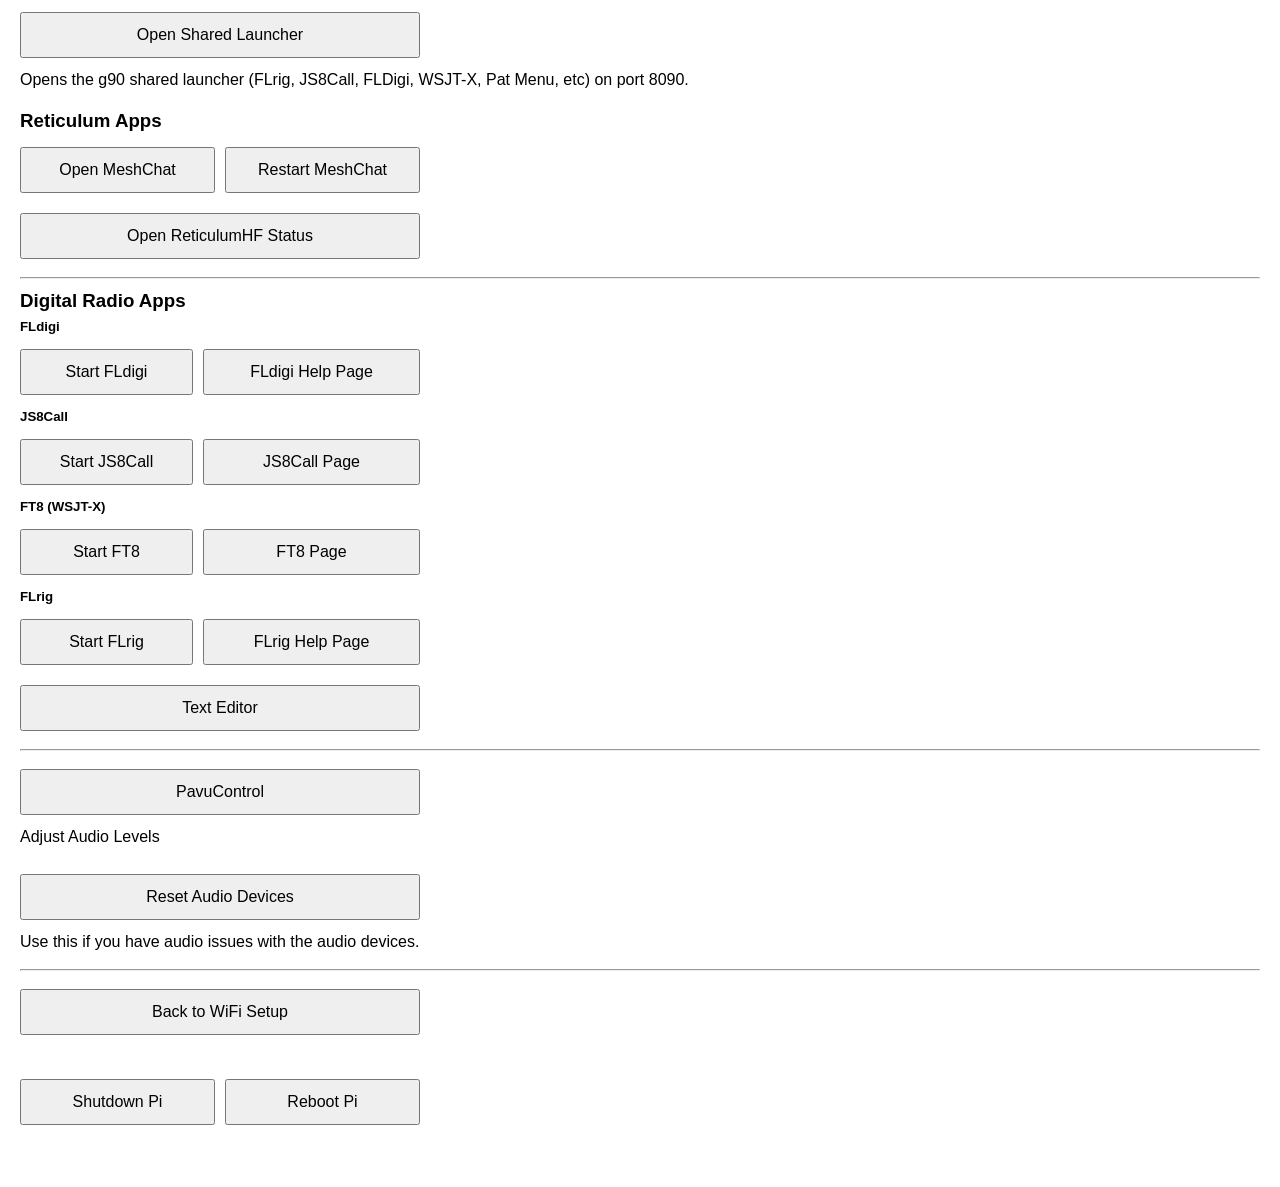
<file: g90-image-pi5/node-portal-templates/apps.html>
<!doctype html>
<html>
<head>
    <title>G90 Apps</title>
    <meta name="viewport" content="width=device-width, initial-scale=1">

    <style>
    body {
        font-family: Arial, sans-serif;
        font-size: 16px;
        margin-left: 20px;
        margin-right: 20px;
        margin-top: 2px;
        margin-bottom: 2px;
        line-height: 1.5;
        padding-bottom: 50px;
    }

    button {
        font-size: 16px;
        padding: 12px 20px;
        margin-top: 10px;
        margin-bottom: 10px;
        width: 100%;
        max-width: 400px;
    }
    heading, h1, h2, h3, h4, h5 {
        margin-bottom: 2px;
        margin-top: 2px;
    }

    .app-row {
        display: flex;
        gap: 10px;
        max-width: 400px;
    }

    .app-row form,
    .app-row button {
        flex: 1;
    }

    .app-row button,
    .app-row form button {
        width: 100%;
    }

    a {
        text-decoration: none;
    }

    span {
        display: block;
        margin-bottom: 15px;
    }
    </style>
</head>

<body>

<form
    action="/open-shared-launcher"
    method="post"
    target="_blank"
>
    <button type="submit">Open Shared Launcher</button>
    <span>Opens the g90 shared launcher (FLrig, JS8Call, FLDigi, WSJT-X, Pat Menu, etc) on port 8090.</span>
</form>


<h3>Reticulum Apps</h3>
<div class="app-row">
    <form
        action="/open-meshchat"
        method="post"
        target="_blank"
    >
        <button type="submit">Open MeshChat</button>
    </form>

    <form
        action="/restart-meshchat"
        method="post"
        target="_blank"
    >
        <button type="submit">Restart MeshChat</button>
    </form>
</div>

<form
    action="/open-reticulum-status"
    method="post"
    target="_blank"
>
    <button type="submit">Open ReticulumHF Status</button>
</form>


<hr>
<h3>Digital Radio Apps</h3>

<h5>FLdigi</h5>
<div class="app-row">
    <form 
        action="/start-app" 
        method="post" 
        target="_blank"
        onsubmit="setTimeout(function() {
        window.location.href='/help/fldigi';
    }, 500);"
>
        <input type="hidden" name="app" value="fldigi">
        <button type="submit">Start FLdigi</button>
    </form>
        <button
    type="button"
    onclick="window.location.href='/help/fldigi'"
>
    FLdigi Help Page
    </button>

</div>

<h5>JS8Call</h5>
<div class="app-row">
    <form 
        action="/start-app" 
        method="post" 
        target="_blank"
        onsubmit="setTimeout(function() {
        window.location.href='/help/js8call';
    }, 500);"
>
        <input type="hidden" name="app" value="js8call">
        <button type="submit">Start JS8Call</button>
    </form>
        <button
    type="button"
    onclick="window.location.href='/help/js8call'"
>
    JS8Call Page
    </button>

</div>
<h5>FT8 (WSJT-X)</h5>
<div class="app-row">
    <form 
        action="/start-app" 
        method="post" 
        target="_blank"
        onsubmit="setTimeout(function() {
        window.location.href='/help/wsjtx';
    }, 500);"
>
        <input type="hidden" name="app" value="wsjtx">
        <button type="submit">Start FT8</button>
    </form>
        <button
    type="button"
    onclick="window.location.href='/help/flrig'"
>
    FT8 Page
    </button>

</div>
<h5>FLrig</h5>
<div class="app-row">
    <form 
        action="/start-app" 
        method="post" 
        target="_blank"
        onsubmit="setTimeout(function() {
        window.location.href='/help/flrig';
    }, 500);"
>
        <input type="hidden" name="app" value="flrig">
        <button type="submit">Start FLrig</button>
    </form>
    <button
    type="button"
    onclick="window.location.href='/help/flrig'"
>
    FLrig Help Page
    </button>
</div>

<form action="/start-text-editor" 
    method="post"
    target="_blank"
>
    <button type="submit">Text Editor</button>
</form>

<hr>
<form
    action="/start-pavucontrol"
    method="post"
    target="_blank"
>
    <button type="submit">PavuControl</button>
    <span>Adjust Audio Levels</span>
</form>

<form
    action="/reset-audio-devices"
    method="post"
>
    <button type="submit">Reset Audio Devices</button>
    <span>Use this if you have audio issues with the audio devices.</span>
</form>

<hr>


<button
    type="button"
    onclick="window.location.href='/'"
>
    Back to WiFi Setup
</button>

<br>
<br>

<div class="app-row">
    <form action="/shutdown" method="post">
        <button type="submit"
                onclick="return confirm('Shutdown the Raspberry Pi?');">
            Shutdown Pi
        </button>
    </form>

        <form action="/reboot" method="post">
        <button type="submit"
                onclick="return confirm('Reboot the Raspberry Pi?');">
            Reboot Pi
        </button>
    </form>

</div>

</body>
</html>
</file>
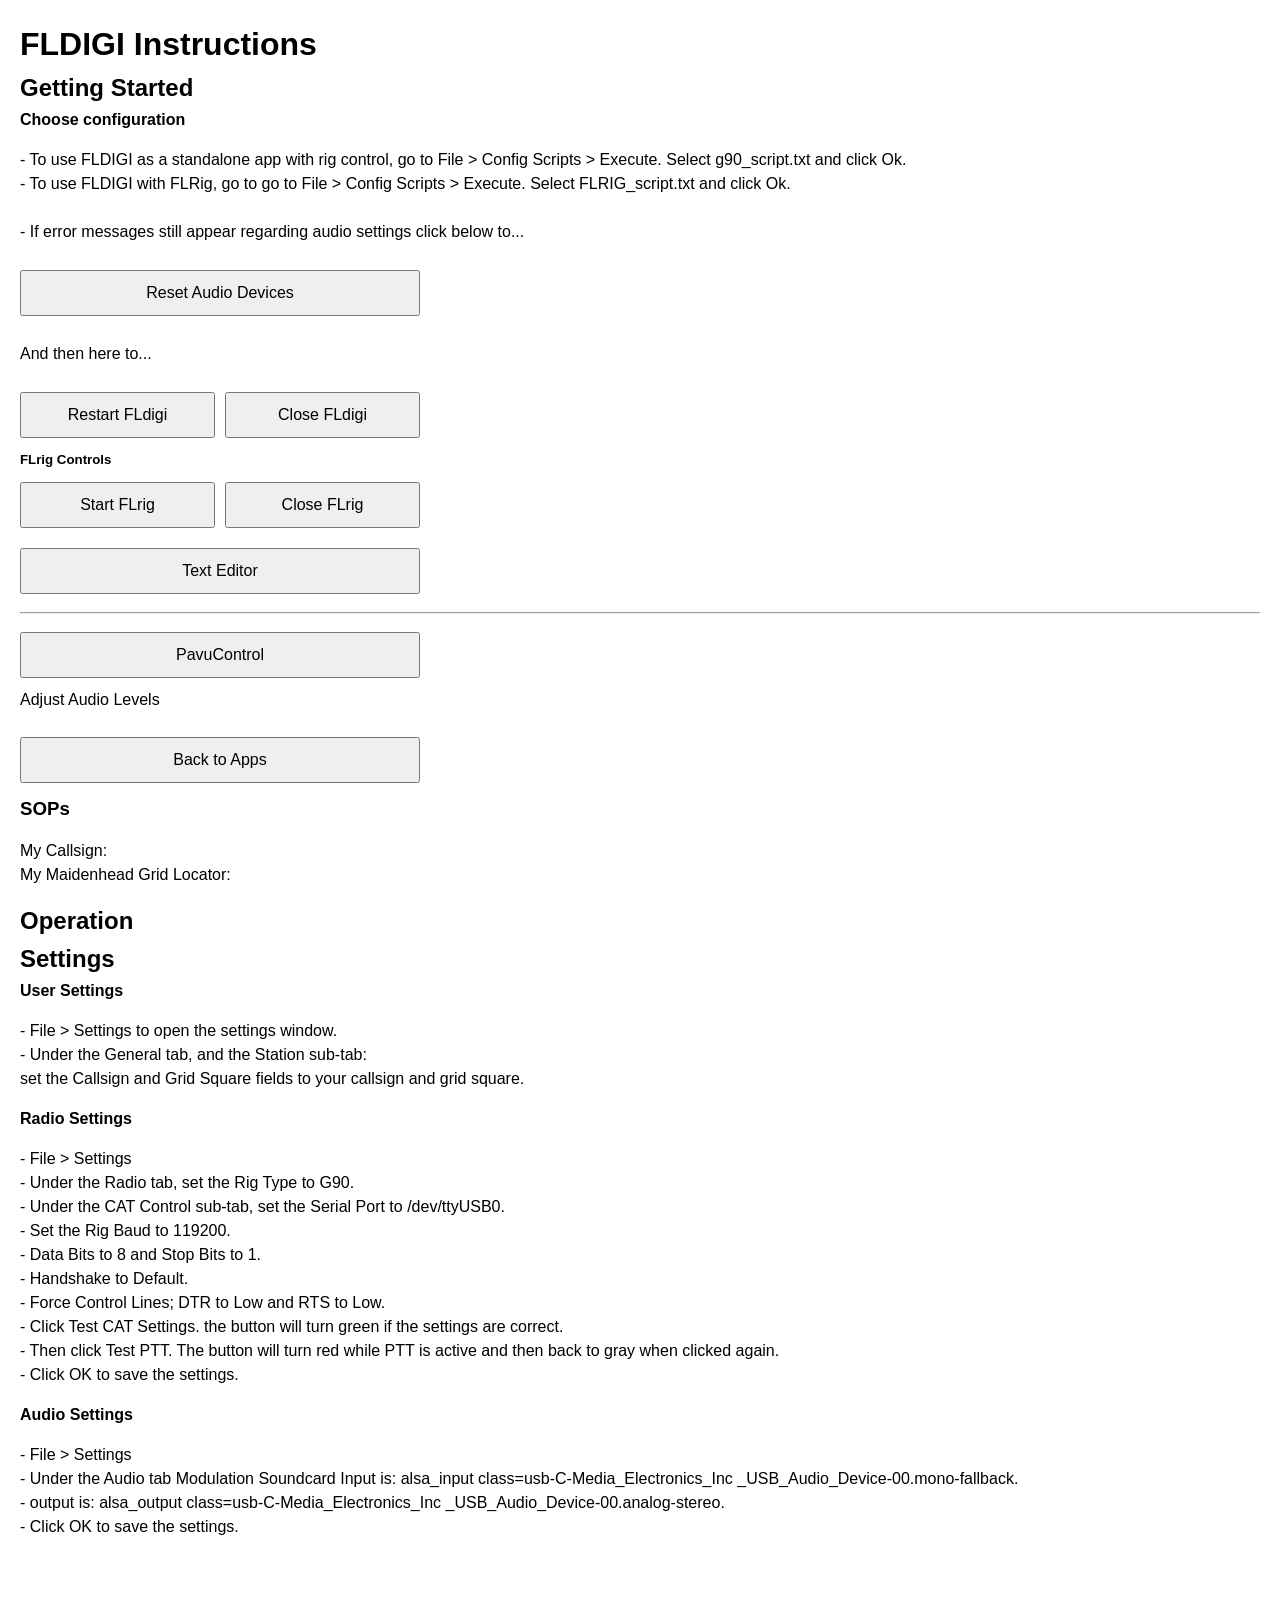
<file: g90-image/node-portal-templates/fldigi.html>
<!doctype html>

<html>
<head>
    <title>FLDIGI</title>
    <meta name="viewport" content="width=device-width, initial-scale=1">

        <style>
        body {
            font-family: Arial, sans-serif;
            font-size: 16px;
            margin: 20px;
            line-height: 1.5;
            padding-bottom: 50px;
        }

        button {
            font-size: 16px;
            padding: 12px 20px;
            margin-top: 10px;
            margin-bottom: 10px;
            width: 100%;
            max-width: 400px;
        }
        heading, h1, h2, h3, h4, h5 {
            margin-bottom: 2px;
            margin-top: 2px;
        }

        .app-row {
            display: flex;
            gap: 10px;
            max-width: 400px;
        }

        .app-row form {
            flex: 1;
        }

        a {
            text-decoration: none;
        }

        span {
            display: block;
            margin-bottom: 15px;
        }
    </style>

</head>

<body>

<h1>FLDIGI Instructions</h1>

<h2>Getting Started</h2>

<h4>Choose configuration</h4>
<p>
    - To use FLDIGI as a standalone app with rig control, go to File > Config Scripts > Execute. Select g90_script.txt and click Ok.<br>
    - To use FLDIGI with FLRig, go to go to File > Config Scripts > Execute. Select FLRIG_script.txt and click Ok.<br>
    <br>
    - If error messages still appear regarding audio settings click below to... <br>
</p>

<form
    action="/reset-audio-devices-fldigi"
    method="post"
>
    <button type="submit">Reset Audio Devices</button>
</form>
<p>And then here to...</p>

<div class="app-row">
    <form
         action="/restart-app-help" 
         method="post">
        <input type="hidden" name="app" value="fldigi">
        <button type="submit">Restart FLdigi</button>
    </form>

    <form action="/close-app" method="post">
        <input type="hidden" name="app" value="fldigi">
        <button type="submit">Close FLdigi</button>
    </form>
</div>
<h5> FLrig Controls </h5>
<div class="app-row">
    <form action="/restart-app-help" method="post">
        <input type="hidden" name="app" value="flrig">
        <button type="submit">Start FLrig</button>
    </form>
    <form action="/close-app" method="post">
        <input type="hidden" name="app" value="flrig">
        <button type="submit">Close FLrig</button>
    </form>
</div>
<form action="/start-text-editor" 
    method="post"
    target="_blank"
>
    <button type="submit">Text Editor</button>
</form>

<hr>
<form
    action="/start-pavucontrol"
    method="post"
    target="_blank"
>
    <button type="submit">PavuControl</button>
    <span>Adjust Audio Levels</span>
</form>

<button type="button" onclick="window.location.href='/apps'">
    Back to Apps
</button>

<h3>SOPs</h3>
<p>My Callsign: <br> My Maidenhead Grid Locator:</p>

<h2> Operation </h2>

<h2>Settings</h2>
<h4>User Settings</h4>
<p>
    - File > Settings to open the settings window. <br>
    - Under the General tab, and the Station sub-tab: <br> 
        set the Callsign and Grid Square fields to your callsign and grid square.
</p>
<h4>Radio Settings</h4>
<p>
    - File > Settings <br>
    - Under the Radio tab, set the Rig Type to G90.<br>
    - Under the CAT Control sub-tab, set the Serial Port to /dev/ttyUSB0. <br>
    - Set the Rig Baud to 119200. <br>
    - Data Bits to 8 and Stop Bits to 1. <br>
    - Handshake to Default. <br>
    - Force Control Lines; DTR to Low and RTS to Low. <br>
    - Click Test CAT Settings. the button will turn green if the settings are correct. <br>
    - Then click Test PTT. The button will turn red while PTT is active and then back to gray when clicked again. <br>
    - Click OK to save the settings.
</p>
<h4>Audio Settings</h4>
<p>
    - File > Settings <br>
    - Under the Audio tab Modulation Soundcard Input is: alsa_input class=usb-C-Media_Electronics_Inc _USB_Audio_Device-00.mono-fallback. <br>
    - output is: alsa_output class=usb-C-Media_Electronics_Inc _USB_Audio_Device-00.analog-stereo. <br>
    - Click OK to save the settings.
</p>



</body>
</html>
</file>
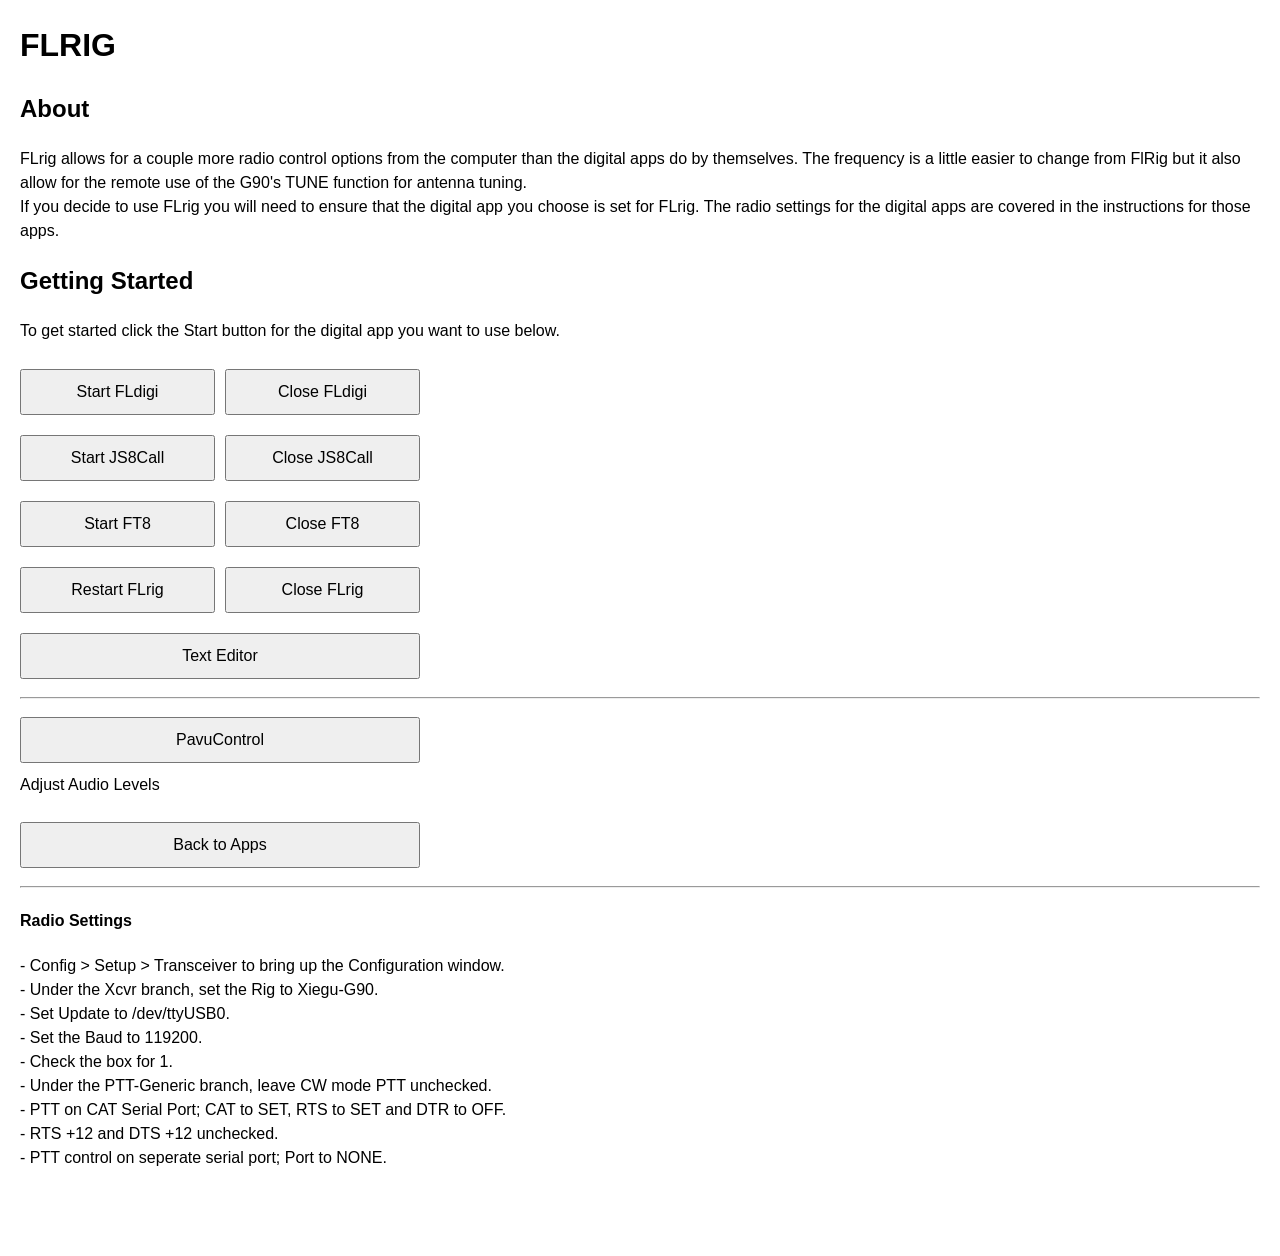
<file: g90-image/node-portal-templates/flrig.html>
<!doctype html>

<html>
<head>
    <title>FLRIG</title>
    <meta name="viewport" content="width=device-width, initial-scale=1">

        <style>
        body {
            font-family: Arial, sans-serif;
            font-size: 16px;
            margin: 20px;
            line-height: 1.5;
            padding-bottom: 50px;
        }

        button {
            font-size: 16px;
            padding: 12px 20px;
            margin-top: 10px;
            margin-bottom: 10px;
            width: 100%;
            max-width: 400px;
        }

        .app-row {
            display: flex;
            gap: 10px;
            max-width: 400px;
        }

        .app-row form {
            flex: 1;
        }

        a {
            text-decoration: none;
        }

        span {
            display: block;
            margin-bottom: 15px;
        }
    </style>

</head>

<body>

<h1>FLRIG</h1>

<h2>About</h2>

<p>FLrig allows for a couple more radio control options from the computer than the 
    digital apps do by themselves. The frequency is a little easier to change from FlRig
    but it also allow for the remote use of the G90's TUNE function for antenna tuning. <br>
    If you decide to use FLrig you will need to ensure that the digital app you choose
    is set for FLrig. The radio settings for the digital apps are covered in the instructions for those apps.
</p>
<h2>Getting Started</h2>
<p>To get started click the Start button for the digital app you want to use below.</p>


<div class="app-row">
    <form action="/restart-app-help" method="post">
        <input type="hidden" name="app" value="fldigi">
        <button type="submit">Start FLdigi</button>
    </form>
    <form action="/close-app" method="post">
        <input type="hidden" name="app" value="fldigi">
        <button type="submit">Close FLdigi</button>
    </form>
</div>

<div class="app-row">
    <form action="/restart-app-help" method="post">
        <input type="hidden" name="app" value="js8call">
        <button type="submit">Start JS8Call</button>
    </form>
    <form action="/close-app" method="post">
        <input type="hidden" name="app" value="js8call">
        <button type="submit">Close JS8Call</button>
    </form>
</div>

<div class="app-row">
    <form action="/restart-app-help" method="post">
        <input type="hidden" name="app" value="wsjtx">
        <button type="submit">Start FT8</button>
    </form>
    <form action="/close-app" method="post">
        <input type="hidden" name="app" value="wsjtx">
        <button type="submit">Close FT8</button>
    </form>
</div>
<div class="app-row">
    <form action="/restart-app-help" method="post">
        <input type="hidden" name="app" value="flrig">
        <button type="submit">Restart FLrig</button>
    </form>
    <form action="/close-app" method="post">
        <input type="hidden" name="app" value="flrig">
        <button type="submit">Close FLrig</button>
    </form>
</div>
<form action="/start-text-editor" 
    method="post"
    target="_blank"
>
    <button type="submit">Text Editor</button>
</form>

<hr>
<form
    action="/start-pavucontrol"
    method="post"
    target="_blank"
>
    <button type="submit">PavuControl</button>
    <span>Adjust Audio Levels</span>
</form>

<button type="button" onclick="window.location.href='/apps'">
    Back to Apps
</button>
<hr>
<h4>Radio Settings</h4>
<p>
    - Config > Setup > Transceiver to bring up the Configuration window. <br>
    - Under the Xcvr branch, set the Rig to Xiegu-G90.<br>
        - Set Update to /dev/ttyUSB0. <br>
        - Set the Baud to 119200. <br>
        - Check the box for 1. <br>
    - Under the PTT-Generic branch, leave CW mode PTT unchecked. <br>
        - PTT on CAT Serial Port; CAT to SET, RTS to SET and DTR to OFF. <br>
        - RTS +12 and DTS +12 unchecked. <br>
        - PTT control on seperate serial port; Port to NONE. <br>
</p>



</body>
</html>
</file>
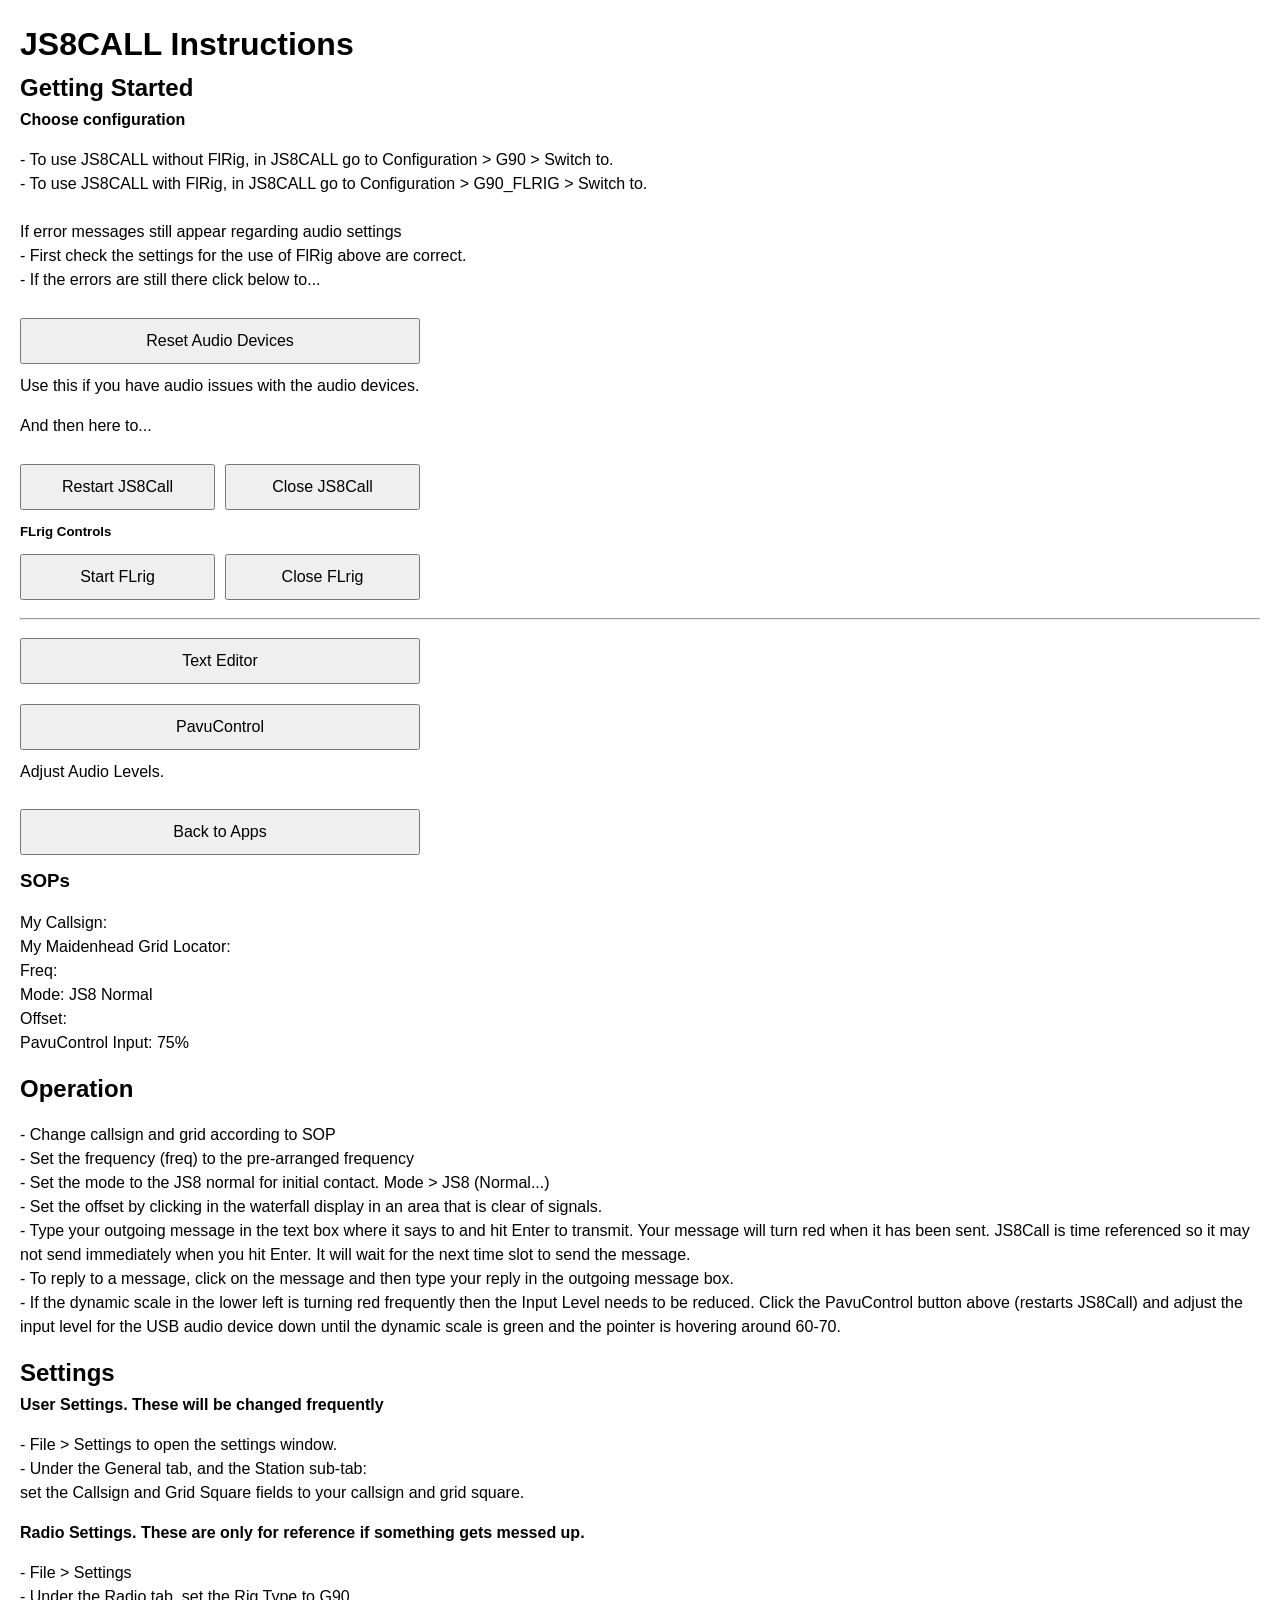
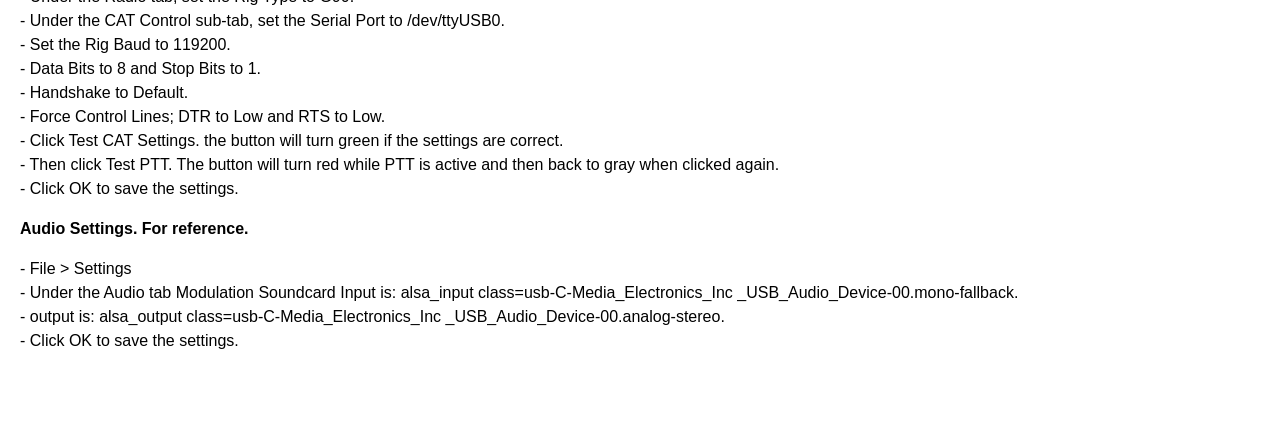
<file: g90-image/node-portal-templates/js8call.html>
<!doctype html>

<html>
<head>
    <title>JS8CALL</title>
    <meta name="viewport" content="width=device-width, initial-scale=1">

        <style>
        body {
            font-family: Arial, sans-serif;
            font-size: 16px;
            margin: 20px;
            line-height: 1.5;
            padding-bottom: 50px;
        }

        button {
            font-size: 16px;
            padding: 12px 20px;
            margin-top: 10px;
            margin-bottom: 10px;
            width: 100%;
            max-width: 400px;
        }
        heading, h1, h2, h3, h4, h5 {
            margin-bottom: 2px;
            margin-top: 2px;
        }

        .app-row {
            display: flex;
            gap: 10px;
            max-width: 400px;
        }

        .app-row form {
            flex: 1;
        }

        a {
            text-decoration: none;
        }

        span {
            display: block;
            margin-bottom: 15px;
        }
    </style>

</head>

<body>

<h1>JS8CALL Instructions</h1>

<h2>Getting Started</h2>

<h4>Choose configuration</h4>
<p>
    - To use JS8CALL without FlRig, in JS8CALL go to Configuration > G90 > Switch to. <br>
    - To use JS8CALL with FlRig, in JS8CALL go to Configuration > G90_FLRIG > Switch to.<br>
    <br>
    If error messages still appear regarding audio settings<br>
    - First check the settings for the use of FlRig above are correct. <br>
    
    - If the errors are still there click below to... <br>
</p>

<form
    action="/reset-audio-devices"
    method="post"
>
<input type="hidden" name="app" value="js8call">
   
<button type="submit">Reset Audio Devices</button>
    <span>Use this if you have audio issues with the audio devices.</span>
</form>
<p>And then here to...</p>

<div class="app-row">
    <form
         action="/restart-app-help" 
         method="post">
        <input type="hidden" name="app" value="js8call">
        <button type="submit">Restart JS8Call</button>
    </form>

    <form action="/close-app" method="post">
        <input type="hidden" name="app" value="js8call">
        <button type="submit">Close JS8Call</button>
    </form>
</div>
<h5> FLrig Controls </h5>
<div class="app-row">
    <form action="/restart-app-help" method="post">
        <input type="hidden" name="app" value="flrig">
        <button type="submit">Start FLrig</button>
    </form>
    <form action="/close-app" method="post">
        <input type="hidden" name="app" value="flrig">
        <button type="submit">Close FLrig</button>
    </form>
</div>

<hr>
<form action="/start-text-editor" 
    method="post"
    target="_blank"
>
    <button type="submit">Text Editor</button>
</form>

<form
    action="/start-pavucontrol"
    method="post"
>
    <input type="hidden" name="app" value="js8call">
    <button type="submit">PavuControl</button>
    <span>Adjust Audio Levels. </span>
</form>

<button type="button" onclick="window.location.href='/apps'">
    Back to Apps
</button>

<h3>SOPs</h3>
<p>My Callsign: <br> My Maidenhead Grid Locator: <br> Freq: <br> Mode: JS8 Normal <br>
Offset: <br> PavuControl Input: 75%</p>


<h2> Operation </h2>
<p>- Change callsign and grid according to SOP<br>
- Set the frequency (freq) to the pre-arranged frequency <br>
- Set the mode to the JS8 normal for initial contact. Mode > JS8 (Normal...) <br>
- Set the offset by clicking in the waterfall display in an area that is clear of signals. <br>
- Type your outgoing message in the text box where it says to and hit Enter to transmit. 
Your message will turn red when it has been sent. JS8Call is time referenced so it 
may not send immediately when you hit Enter. It will wait for the next time slot to 
send the message. <br>
- To reply to a message, click on the message and then type your reply in the 
outgoing message box. <br>
- If the dynamic scale in the lower left is turning red frequently then the Input Level
needs to be reduced. Click the PavuControl button above (restarts JS8Call) and adjust the
input level for the USB audio device down until the dynamic scale is green and the pointer
is hovering around 60-70. <br>
</p>
<h2>Settings</h2>
<h4>User Settings. These will be changed frequently</h4>
<p>
    - File > Settings to open the settings window. <br>
    - Under the General tab, and the Station sub-tab: <br> 
        set the Callsign and Grid Square fields to your callsign and grid square.
</p>
<h4>Radio Settings. These are only for reference if something gets messed up.</h4>
<p>
    - File > Settings <br>
    - Under the Radio tab, set the Rig Type to G90.<br>
    - Under the CAT Control sub-tab, set the Serial Port to /dev/ttyUSB0. <br>
    - Set the Rig Baud to 119200. <br>
    - Data Bits to 8 and Stop Bits to 1. <br>
    - Handshake to Default. <br>
    - Force Control Lines; DTR to Low and RTS to Low. <br>
    - Click Test CAT Settings. the button will turn green if the settings are correct. <br>
    - Then click Test PTT. The button will turn red while PTT is active and then 
    back to gray when clicked again. <br>
    - Click OK to save the settings.
</p>
<h4>Audio Settings. For reference.</h4>
<p>
    - File > Settings <br>
    - Under the Audio tab Modulation Soundcard Input is: 
    alsa_input class=usb-C-Media_Electronics_Inc _USB_Audio_Device-00.mono-fallback. <br>
    - output is: 
    alsa_output class=usb-C-Media_Electronics_Inc _USB_Audio_Device-00.analog-stereo. <br>
    - Click OK to save the settings.
</p>



</body>
</html>
</file>
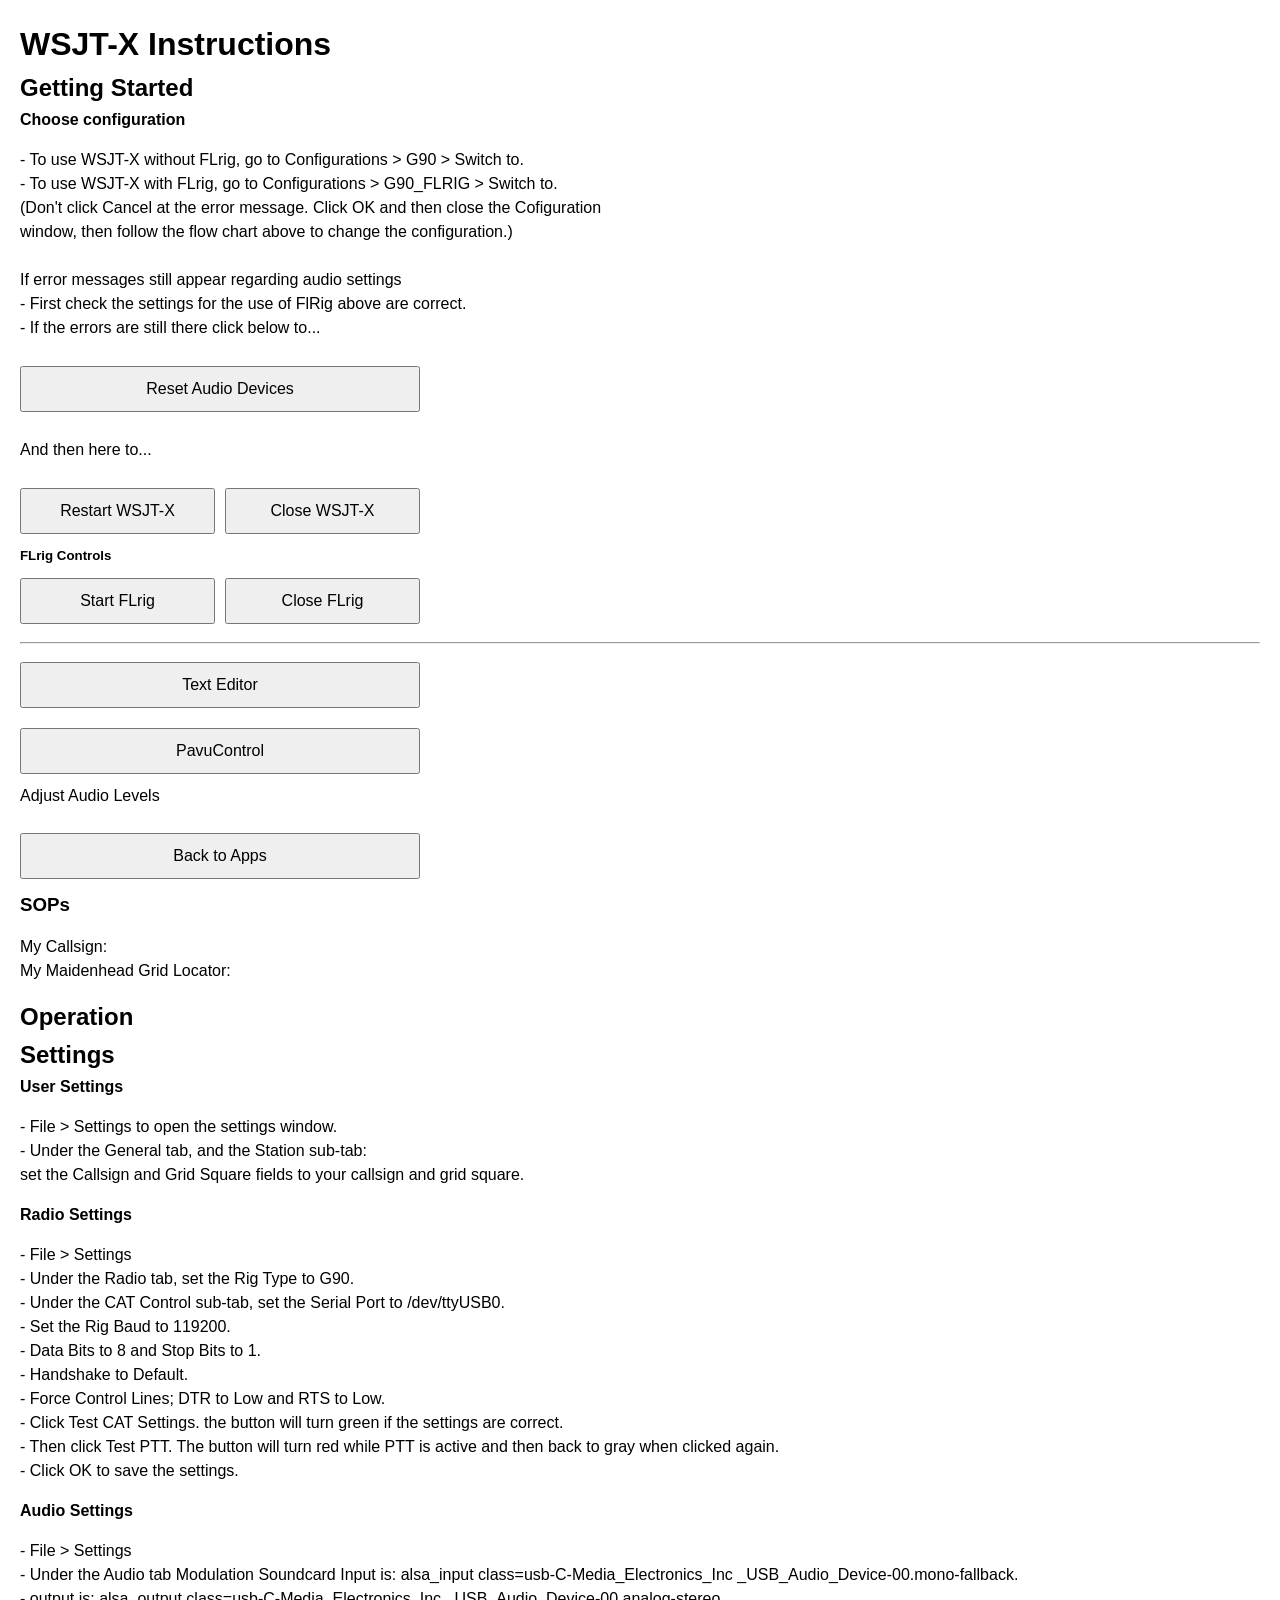
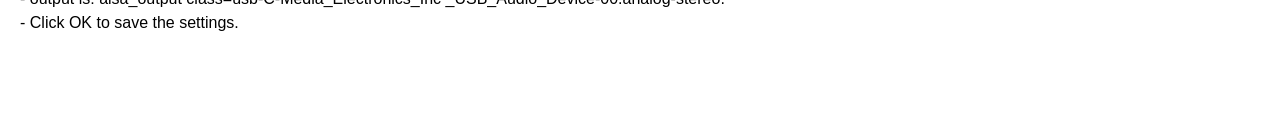
<file: g90-image/node-portal-templates/wsjtx.html>
<!doctype html>

<html>
<head>
    <title>WSJT-X</title>
    <meta name="viewport" content="width=device-width, initial-scale=1">

        <style>
        body {
            font-family: Arial, sans-serif;
            font-size: 16px;
            margin: 20px;
            line-height: 1.5;
            padding-bottom: 50px;
        }

        button {
            font-size: 16px;
            padding: 12px 20px;
            margin-top: 10px;
            margin-bottom: 10px;
            width: 100%;
            max-width: 400px;
        }
        heading, h1, h2, h3, h4, h5 {
            margin-bottom: 2px;
            margin-top: 2px;
        }
        
        .app-row {
            display: flex;
            gap: 10px;
            max-width: 400px;
        }

        .app-row form {
            flex: 1;
        }

        a {
            text-decoration: none;
        }

        span {
            display: block;
            margin-bottom: 15px;
        }
    </style>

</head>

<body>

<h1>WSJT-X Instructions</h1>

<h2>Getting Started</h2>

<h4>Choose configuration</h4>
<p>
    - To use WSJT-X without FLrig, go to Configurations > G90 > Switch to. <br>
    - To use WSJT-X with FLrig, go to Configurations > G90_FLRIG > Switch to.<br>
    (Don't click Cancel at the error message. Click OK and then close the Cofiguration
   <br>window, then follow the flow chart above to change the configuration.)<br>
   <br> 
   If error messages still appear regarding audio settings<br>
    - First check the settings for the use of FlRig above are correct. <br>
    
    - If the errors are still there click below to... <br>
</p>

<form
    action="/reset-audio-devices-wsjtx"
    method="post"
>
    <button type="submit">Reset Audio Devices</button>
</form>
<p>And then here to...</p>
<div class="app-row">
    <form action="/restart-app-help" method="post">
        <input type="hidden" name="app" value="wsjtx">
        <button type="submit">Restart WSJT-X</button>
    </form>

    <form action="/close-app" method="post">
        <input type="hidden" name="app" value="wsjtx">
        <button type="submit">Close WSJT-X</button>
    </form>
</div>
<h5> FLrig Controls </h5>
<div class="app-row">
    <form action="/restart-app-help" method="post">
        <input type="hidden" name="app" value="flrig">
        <button type="submit">Start FLrig</button>
    </form>
    <form action="/close-app" method="post">
        <input type="hidden" name="app" value="flrig">
        <button type="submit">Close FLrig</button>
    </form>
</div>

<hr>
<form action="/start-text-editor" 
    method="post"
    target="_blank"
>
    <button type="submit">Text Editor</button>
</form>

<form
    action="/start-pavucontrol"
    method="post"
    target="_blank"
>
    <button type="submit">PavuControl</button>
    <span>Adjust Audio Levels</span>
</form>

<button type="button" onclick="window.location.href='/apps'">
    Back to Apps
</button>

<h3>SOPs</h3>
<p>My Callsign: <br> My Maidenhead Grid Locator:</p>

<h2> Operation </h2>

<h2>Settings</h2>
<h4>User Settings</h4>
<p>
    - File > Settings to open the settings window. <br>
    - Under the General tab, and the Station sub-tab: <br> 
        set the Callsign and Grid Square fields to your callsign and grid square.
</p>
<h4>Radio Settings</h4>
<p>
    - File > Settings <br>
    - Under the Radio tab, set the Rig Type to G90.<br>
    - Under the CAT Control sub-tab, set the Serial Port to /dev/ttyUSB0. <br>
    - Set the Rig Baud to 119200. <br>
    - Data Bits to 8 and Stop Bits to 1. <br>
    - Handshake to Default. <br>
    - Force Control Lines; DTR to Low and RTS to Low. <br>
    - Click Test CAT Settings. the button will turn green if the settings are correct. <br>
    - Then click Test PTT. The button will turn red while PTT is active and then back to gray when clicked again. <br>
    - Click OK to save the settings.
</p>
<h4>Audio Settings</h4>
<p>
    - File > Settings <br>
    - Under the Audio tab Modulation Soundcard Input is: alsa_input class=usb-C-Media_Electronics_Inc _USB_Audio_Device-00.mono-fallback. <br>
    - output is: alsa_output class=usb-C-Media_Electronics_Inc _USB_Audio_Device-00.analog-stereo. <br>
    - Click OK to save the settings.
</p>



</body>
</html>
</file>
